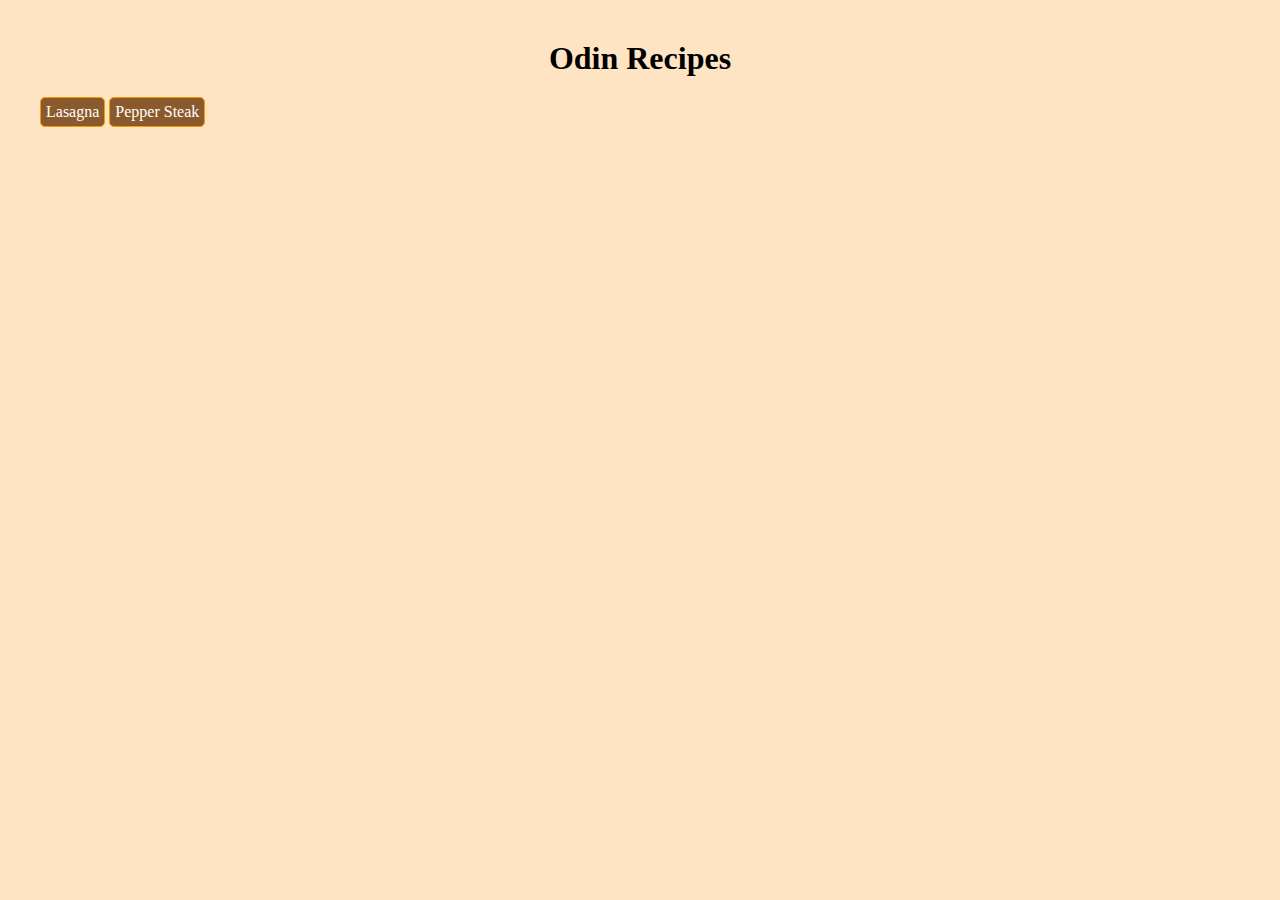
<file: index.html>
<!DOCTYPE html>
<html lang="en">
<head>
    <meta charset="UTF-8">
    <meta name="viewport" content="width=device-width, initial-scale=1.0">
    <title>Document</title>
    <link rel="stylesheet" href="./style.css">
</head>
<body>
    <h1 class="main-title title">Odin Recipes</h1>
    <a href="./recipes/lasagna.html">Lasagna</a>
    <a href="./recipes/peppersteak.html">Pepper Steak</a>
</body>
</html>
</file>
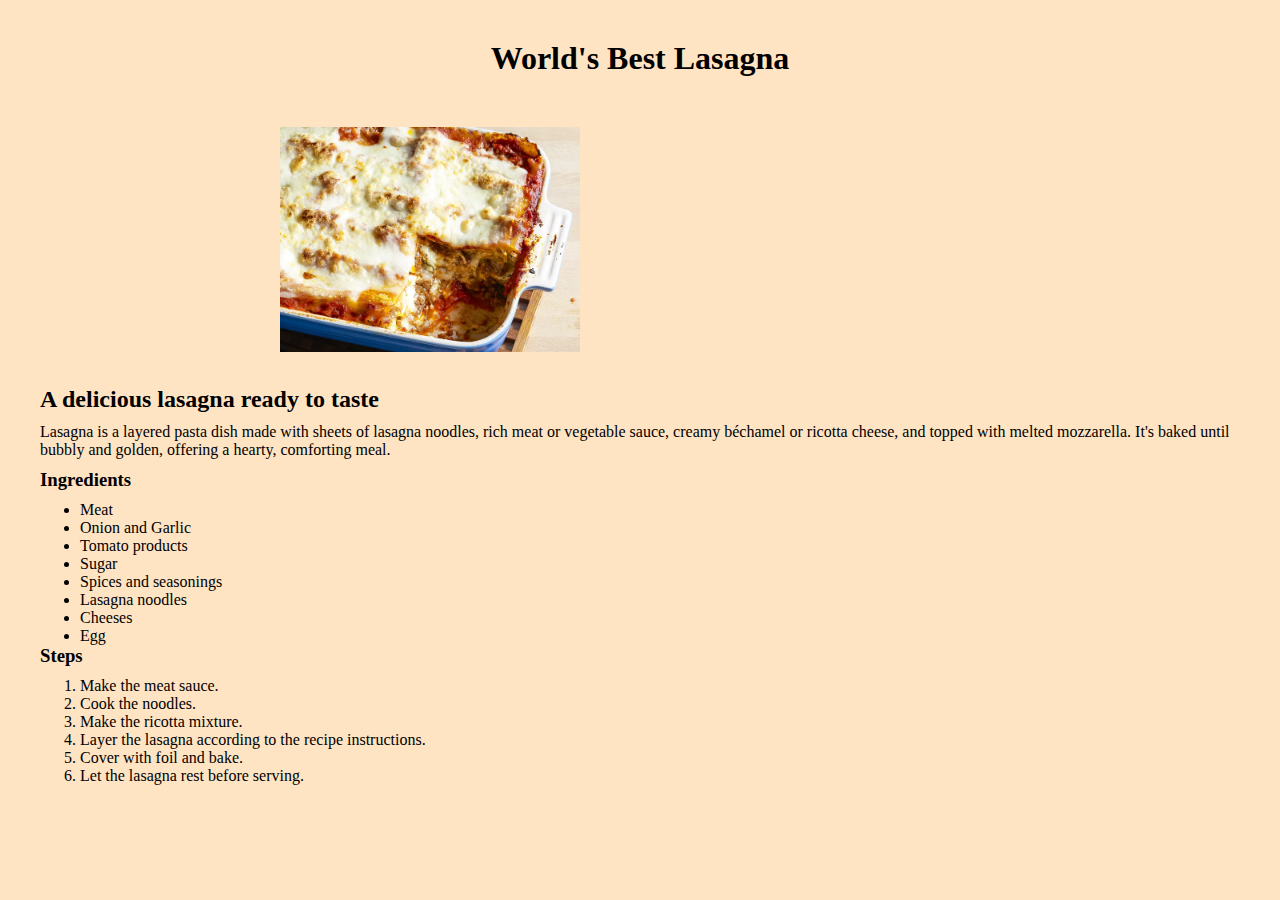
<file: recipes/lasagna.html>
<!DOCTYPE html>
<html lang="en">
<head>
    <meta charset="UTF-8">
    <meta name="viewport" content="width=device-width, initial-scale=1.0">
    <title>Document</title>
    <link rel="stylesheet" href="../style.css">
</head>
<body>
    <h1 class="title">World's Best Lasagna</h1>
    <img src="../images/lasagna.webp" alt="A delicious lasagna" width="300px">
    <h2>A delicious lasagna ready to taste</h2>
    <p>Lasagna is a layered pasta dish made with sheets of lasagna noodles, rich meat or vegetable sauce, creamy béchamel or ricotta cheese, and topped with melted mozzarella. It's baked until bubbly and golden, offering a hearty, comforting meal.</p>
    <h3>Ingredients</h3>
    <ul>
        <li>Meat</li>
        <li>Onion and Garlic</li>
        <li>Tomato products</li>
        <li>Sugar</li>
        <li>Spices and seasonings</li>
        <li>Lasagna noodles</li>
        <li>Cheeses</li>
        <li>Egg</li>
    </ul>
    <h3>Steps</h3>
    <ol>
        <li>Make the meat sauce.</li>
        <li>Cook the noodles.</li>
        <li>Make the ricotta mixture.</li>
        <li>Layer the lasagna according to the recipe instructions.</li>
        <li>Cover with foil and bake.</li>
        <li>Let the lasagna rest before serving.</li>
    </ul>
</body>
</html>
</file>
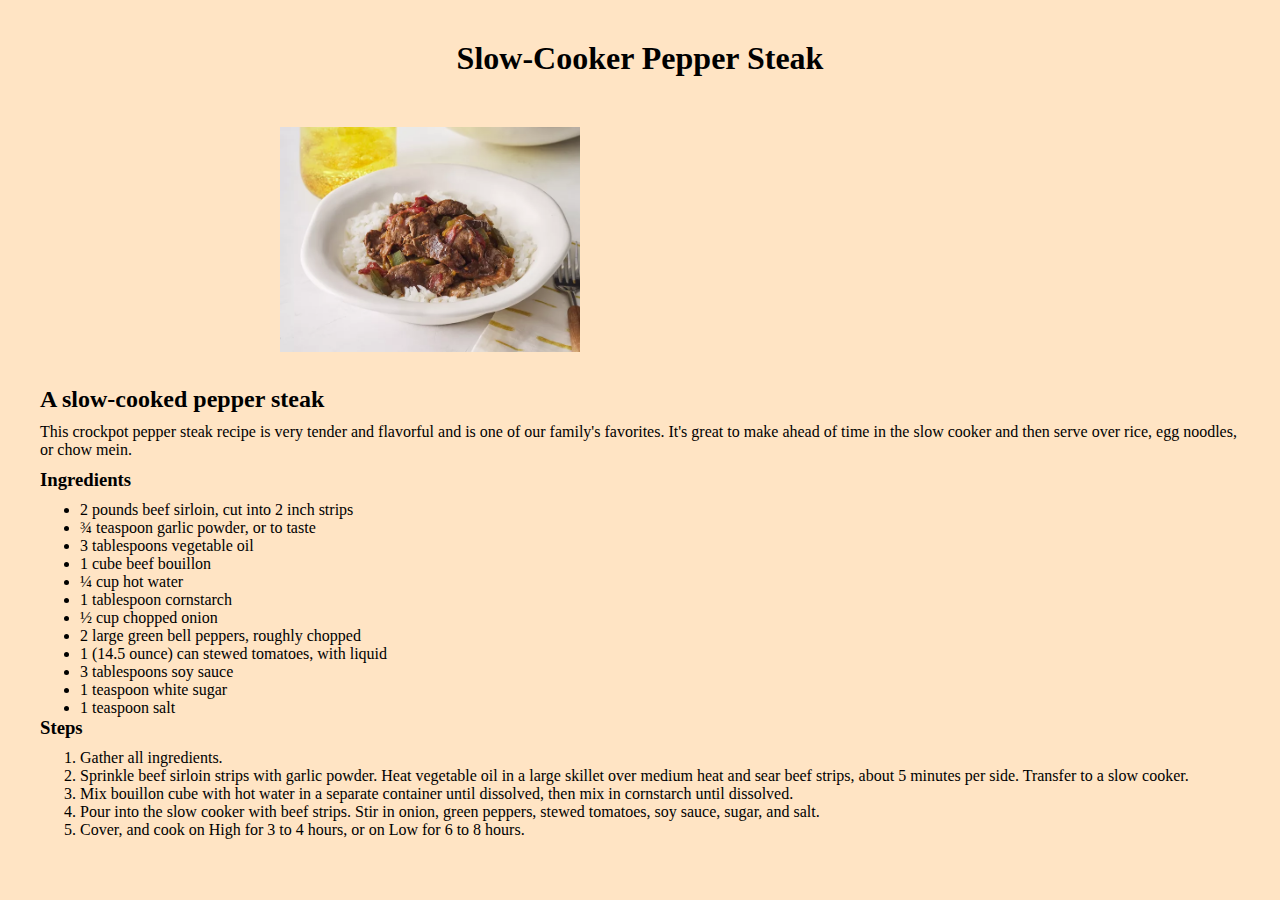
<file: recipes/peppersteak.html>
<!DOCTYPE html>
<html lang="en">
<head>
    <meta charset="UTF-8">
    <meta name="viewport" content="width=device-width, initial-scale=1.0">
    <title>Document</title>
    <link rel="stylesheet" href="../style.css">
</head>
<body>
    <h1 class="title">Slow-Cooker Pepper Steak</h1>
    <img src="../images/peppersteak.webp" alt="A delicious lasagna" width="300px">
    <h2>A slow-cooked pepper steak</h2>
    <p>This crockpot pepper steak recipe is very tender and flavorful and is one of our family's favorites. It's great to make ahead of time in the slow cooker and then serve over rice, egg noodles, or chow mein.</p>
    <h3>Ingredients</h3>
    <ul>
        <li>2 pounds beef sirloin, cut into 2 inch strips</li>
        <li>¾ teaspoon garlic powder, or to taste</li>
        <li>3 tablespoons vegetable oil</li>
        <li>1 cube beef bouillon</li>
        <li>¼ cup hot water</li>
        <li>1 tablespoon cornstarch</li>
        <li>½ cup chopped onion</li>
        <li>2 large green bell peppers, roughly chopped</li>
        <li>1 (14.5 ounce) can stewed tomatoes, with liquid</li>
        <li>3 tablespoons soy sauce</li>
        <li>1 teaspoon white sugar</li>
        <li>1 teaspoon salt</li>
    </ul>
    <h3>Steps</h3>
    <ol>
        <li>Gather all ingredients.</li>
        <li>Sprinkle beef sirloin strips with garlic powder. Heat vegetable oil in a large skillet over medium heat and sear beef strips, about 5 minutes per side. Transfer to a slow cooker.</li>
        <li>Mix bouillon cube with hot water in a separate container until dissolved, then mix in cornstarch until dissolved.</li>
        <li>Pour into the slow cooker with beef strips. Stir in onion, green peppers, stewed tomatoes, soy sauce, sugar, and salt.</li>
        <li>Cover, and cook on High for 3 to 4 hours, or on Low for 6 to 8 hours.</li>
    </ul>
</body>
</html>
</file>
<file: style.css>
* {
    margin: 0;
    box-sizing: border-box;
}

body {
    background-color: bisque;
    margin: 40px;
}

a {
        display: inline-block;
        padding: 5px;
        color: #ffffff;
        text-decoration: none;
        border: 1px solid rgb(241, 156, 7);
        border-radius: 5px;
        background-color: rgb(138, 90, 45);
}

h1, h2, h3, p {
    margin-bottom: 10px;
}

.title {
    text-align: center;
    margin-bottom: 20px;
}

img {
    margin: 30px 20%
}
</file>
